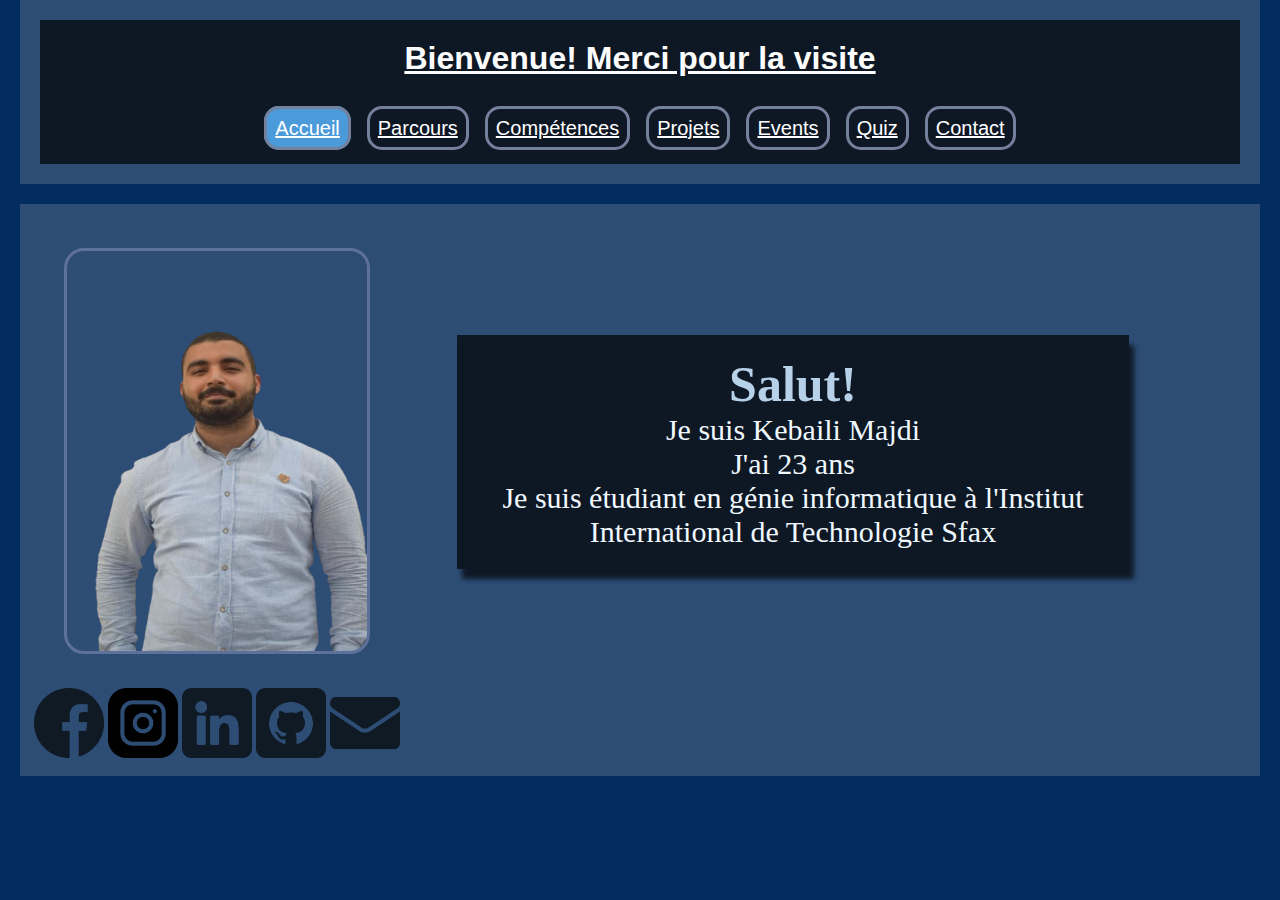
<file: kebaili_web/index.html>
<!DOCTYPE html>
<html lang="en">
<head>
    <meta charset="UTF-8">
    <meta http-equiv="X-UA-Compatible" content="IE=edge">
    <meta name="viewport" content="width=device-width, initial-scale=1.0">
    <title>Voici mon site web personnel</title>
    <link rel="stylesheet" type="text/css" href="css/accueil.css">
</head>
<body>
    <header>
        <h1>Bienvenue! Merci pour la visite</h1>
        <nav>
          <ul>
            <li><a id="in" href="index.html">Accueil</a></li>
            <li><a href="pages_html/parcour.html">Parcours</a></li>
            <li><a href="pages_html/competence.html">Compétences</a></li>
            <li><a href="pages_html/projets.html">Projets</a></li>
            <li><a href="pages_html/events.html">Events</a></li>
            <li><a href="pages_html/quiz.html">Quiz</a></li>
            <li><a href="pages_html/contact.html">Contact</a></li>
          </ul>
        </nav>
    </header>
    <main>
        <div class="accueil">
            <div id="img_acc">
              <img class="image_acc" src="images/majdi.png">
            </div>
            <div id="salut">  
              <h2>Salut!</h2>
              <p>Je suis Kebaili Majdi</p>
              <p>J'ai 23 ans </p>
              <p>Je suis étudiant en génie informatique à l'Institut International de Technologie Sfax</p>
            </div>  
        </div> 
        <div id="social-links">
            <a href="https://www.facebook.com/majdi.kebaili.7/" target="_blank"><img class="imgs" src="images/facebook.png" ></a>
            <a href="https://www.instagram.com/kebaili_majdi/" target="_blank"><img class="imgs" src="images/instagram_1400829.png" ></a>
            <a href="https://www.linkedin.com/in/majdi-kebaili-90994a260/" target="_blank"><img class="imgs" src="images/linkedin.png" ></a>
            <a href="https://github.com/24320495/mon-site-web-personnel/commit/957e5e1b31dafbc7832423b3b70dc641de787c00" target="_blank"><img class="imgs" src="images/github.png" ></a>
            <a href="mailto:kebaili.majdi@gmail.com" target="_blank"><img class="imgs" src="images/email.png" ></a>
          </div>  
    </main>
</body>
</html>
</file>
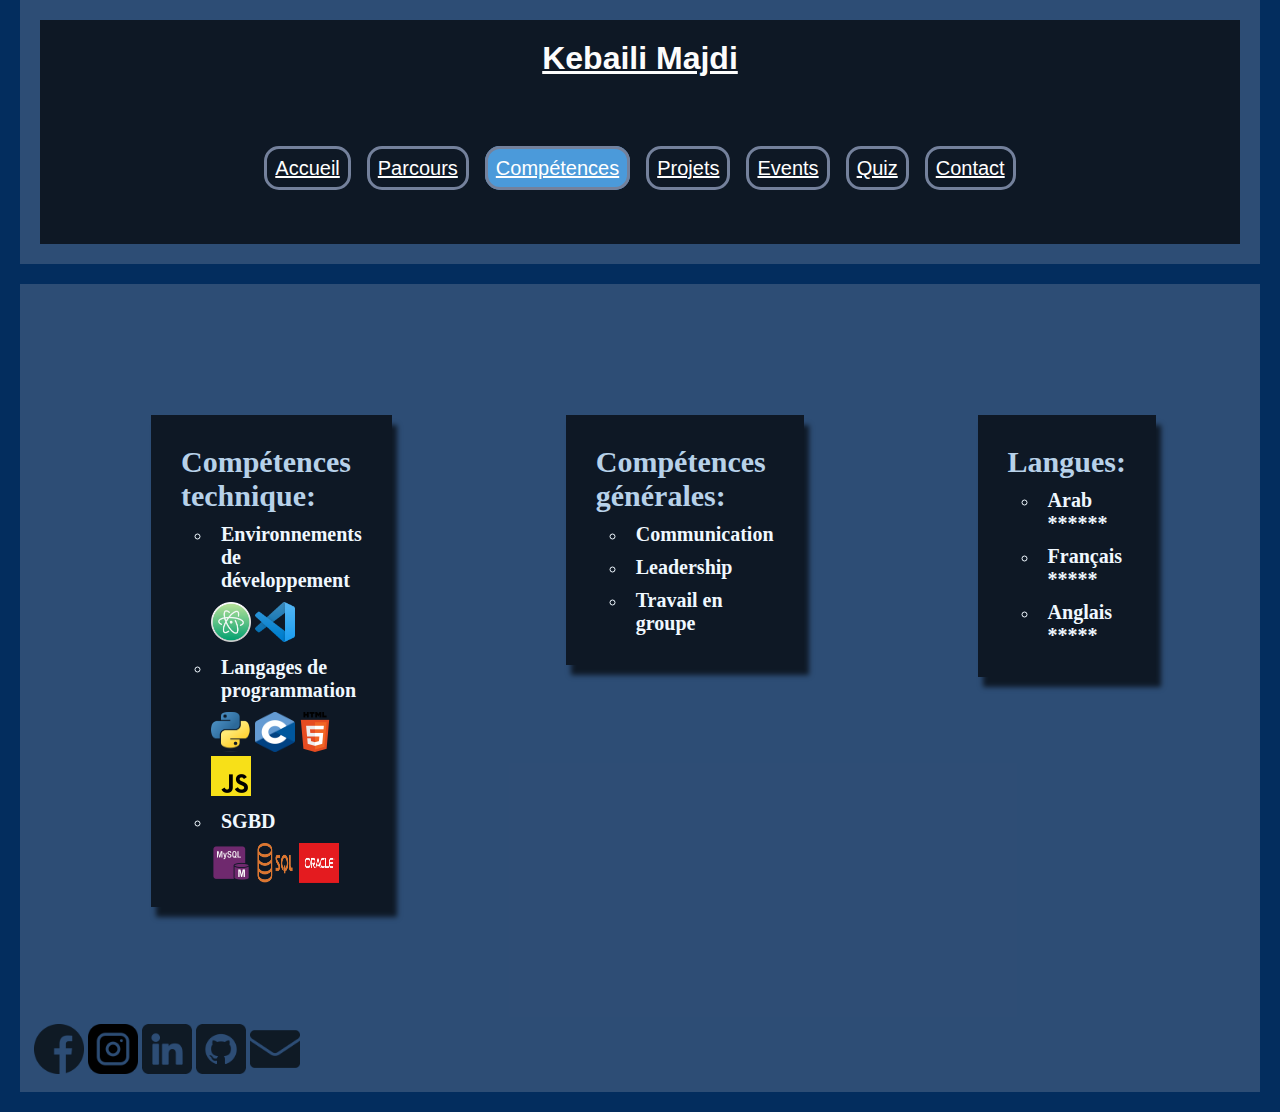
<file: kebaili_web/pages_html/competence.html>
<!DOCTYPE html>
<html lang="en">
<head>
    <meta charset="UTF-8">
    <meta http-equiv="X-UA-Compatible" content="IE=edge">
    <meta name="viewport" content="width=device-width, initial-scale=1.0">
    <title>Compétences</title>
    <link rel="stylesheet" type="text/css" href="../css/competence.css">
</head>
<body>
    <header>
        <h1>Kebaili Majdi</h1>
        <nav>
          <ul>
            <ul>
              <ul>
                <li><a href="../index.html">Accueil</a></li>
                <li><a href="parcour.html">Parcours</a></li>
                <li><a id="in" href="competence.html">Compétences</a></li>
                <li><a href="projets.html">Projets</a></li>
                <li><a href="events.html">Events</a></li>
                <li><a href="quiz.html">Quiz</a></li>
                <li><a href="contact.html">Contact</a></li>
              </ul>
        </nav>
      </header>
      <main>
        <div class="content">
          <div id="comp_tech">
            <h2>Compétences technique:</h2>
            
            <ul>
               <li> <h3>Environnements de développement</h3>
              <img class="img_parc" src="../images/atom-4-logo-png-transparent.png" >
                <img class="img_parc" src="../images/Visual_Studio_Code_1.35_icon.svg.png" ></li>
            </ul>
            
            <ul>
              <li ><h3>Langages de programmation</h3>
                <img class="img_parc" src="../images/Python-logo-notext.svg.png" >
                <img class="img_parc" src="../images/C_Logo.png" ><img class="img_parc" src="../images/HTML5_logo_and_wordmark.svg.png" >
                <img class="img_parc" src="../images/Unofficial_JavaScript_logo_2.svg.png" ></li>
            </ul>
           
            <ul>
              <li> <h3>SGBD</h3>
                <img class="img_parc" src="../images/AWS_Simple_Icons_Database_Amazon_RDS_MySQL_DB_Instance.svg.png" >
                <img class="img_parc" src="../images/Sql_data_base_with_logo.png" >
                <img class="img_parc" src="../images/640px-Oracle_Logo.svg.png" ></li>
            </ul>
          </div>
          <div id="comp_gen">
            <h2>Compétences générales:</h2>
            <ul>
              <li><h3>Communication</h3></li>
              <li><h3>Leadership</h3></li>
              <li><h3>Travail en groupe</h3></li>
            </ul>
          </div>
          <div id="lng">
            <h2>Langues:</h2>
            <ul>
              <li><h3>Arab ******</h3></li>
              <li><h3>Français *****</h3></li>
              <li><h3>Anglais *****</h3></li>
            </ul>
          </div>
        </div>  
        <div id="social-links">
          <a href="https://www.facebook.com/majdi.kebaili.7/" target="_blank"><img class="imgs" src="../images/facebook.png" ></a>
          <a href="https://www.instagram.com/kebaili_majdi/" target="_blank"><img class="imgs" src="../images/instagram_1400829.png" ></a>
          <a href="https://www.linkedin.com/in/majdi-kebaili-90994a260/" target="_blank"><img class="imgs" src="../images/linkedin.png" ></a>
          <a href="https://github.com/24320495/kebailii.git" target="_blank"><img class="imgs" src="../images/github.png" ></a>
          <a href="mailto:kebaili.majdi@gmail.com" target="_blank"><img class="imgs" src="../images/email.png" ></a>
        </div>  
      </main>
    
</body>
</html>
</file>
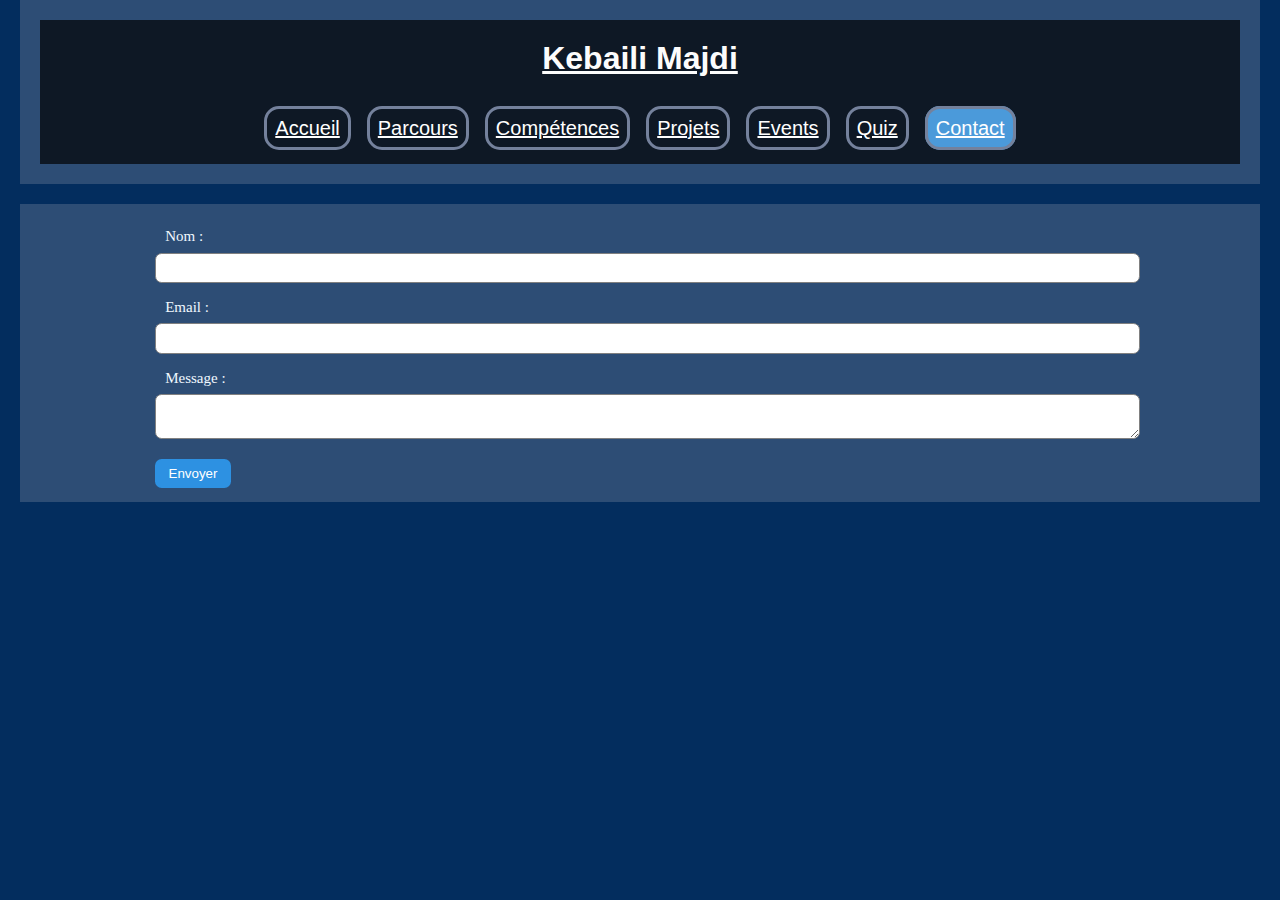
<file: kebaili_web/pages_html/contact.html>
<!DOCTYPE html>
<html lang="en">
<head>
  <meta charset="UTF-8">
  <meta http-equiv="X-UA-Compatible" content="IE=edge">
  <meta name="viewport" content="width=device-width, initial-scale=1.0">
  <title>Contact</title>
  <link rel="stylesheet" type="text/css" href="../css/contact.css">
</head>
<body>
  <header>
    <h1>Kebaili Majdi</h1>
    <nav>
      <ul>
        <li><a href="../index.html">Accueil</a></li>
        <li><a href="parcour.html">Parcours</a></li>
        <li><a href="competence.html">Compétences</a></li>
        <li><a href="projets.html">Projets</a></li>
        <li><a href="events.html">Events</a></li>
        <li><a href="quiz.html">Quiz</a></li>
        <li><a id="in" href="contact.html">Contact</a></li>
      </ul>
    </nav>
  </header>
  <main>
    <section id="contact">
      <form id="contact-form" method="POST" action="submit-form.php">
        <div class="form-group">
          <label for="name">Nom :</label>
          <input type="text" id="name" name="name" required>
        </div>
        <div class="form-group">
          <label for="email">Email :</label>
          <input type="email" id="email" name="email" required>
        </div>
        <div class="form-group">
          <label for="message">Message :</label>
          <textarea id="message" name="message" required></textarea>
        </div>
        <input type="submit" value="Envoyer" >
      </form>
    </section>
  </main>
</body>
</html>
</file>
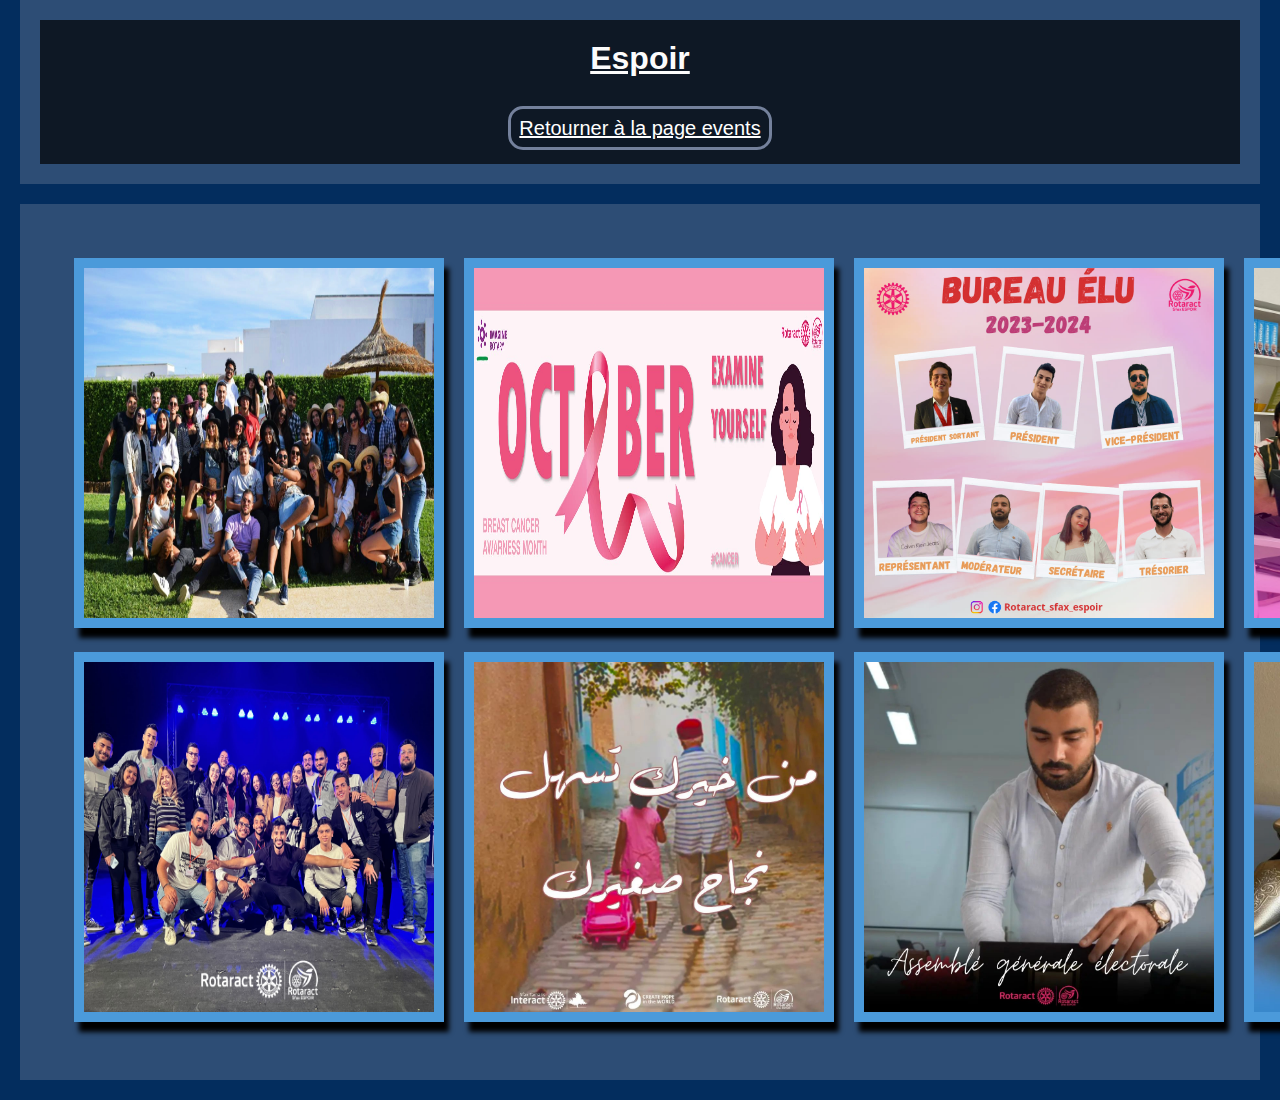
<file: kebaili_web/pages_html/Espoir.html>
<!DOCTYPE html>
<html>
<head>
  <meta charset="UTF-8">
  <meta http-equiv="X-UA-Compatible" content="IE=edge">
  <meta name="viewport" content="width=device-width, initial-scale=1.0">
  <title>BILder's</title>
  <link rel="stylesheet" type="text/css" href="../css/bil.css">
</head>
<body>
    <header>
        <h1> Espoir </h1>
        <nav>
          <ul>
            <li><a href="events.html">Retourner à la page events</a></li>
          </ul>
        </nav>
      </header>
      <main>
        <div class="content">
            <section>
                <img class="galerie" src="../images/ESPOIR_photo/e1.jpg"  height="350x"  width="350px">
                <img class="galerie" src="../images/ESPOIR_photo/e2.jpg"  height="350x"   width="350px">
            </section>
            <section>
                <img class="galerie" src="../images/ESPOIR_photo/e3.jpg"  height="350px"   width="350px">
                <img class="galerie" src="../images/ESPOIR_photo/e5.jpg" height="350px"   width="350px">
            </section>
            <section>
                <img class="galerie" src="../images/ESPOIR_photo/e6.jpg"  height="350px"   width="350px">
                <img class="galerie" src="../images/ESPOIR_photo/e7.jpg"  height="350px"   width="350px">
            </section>
            <section>
              <img class="galerie" src="../images/ESPOIR_photo/e8.jpg"  height="350px"   width="350px">
              <img class="galerie" src="../images/ESPOIR_photo/e9.jpg"  height="350px"   width="350px">
          </section>
        </div>
      </main>
    </body>
    </html>
</file>
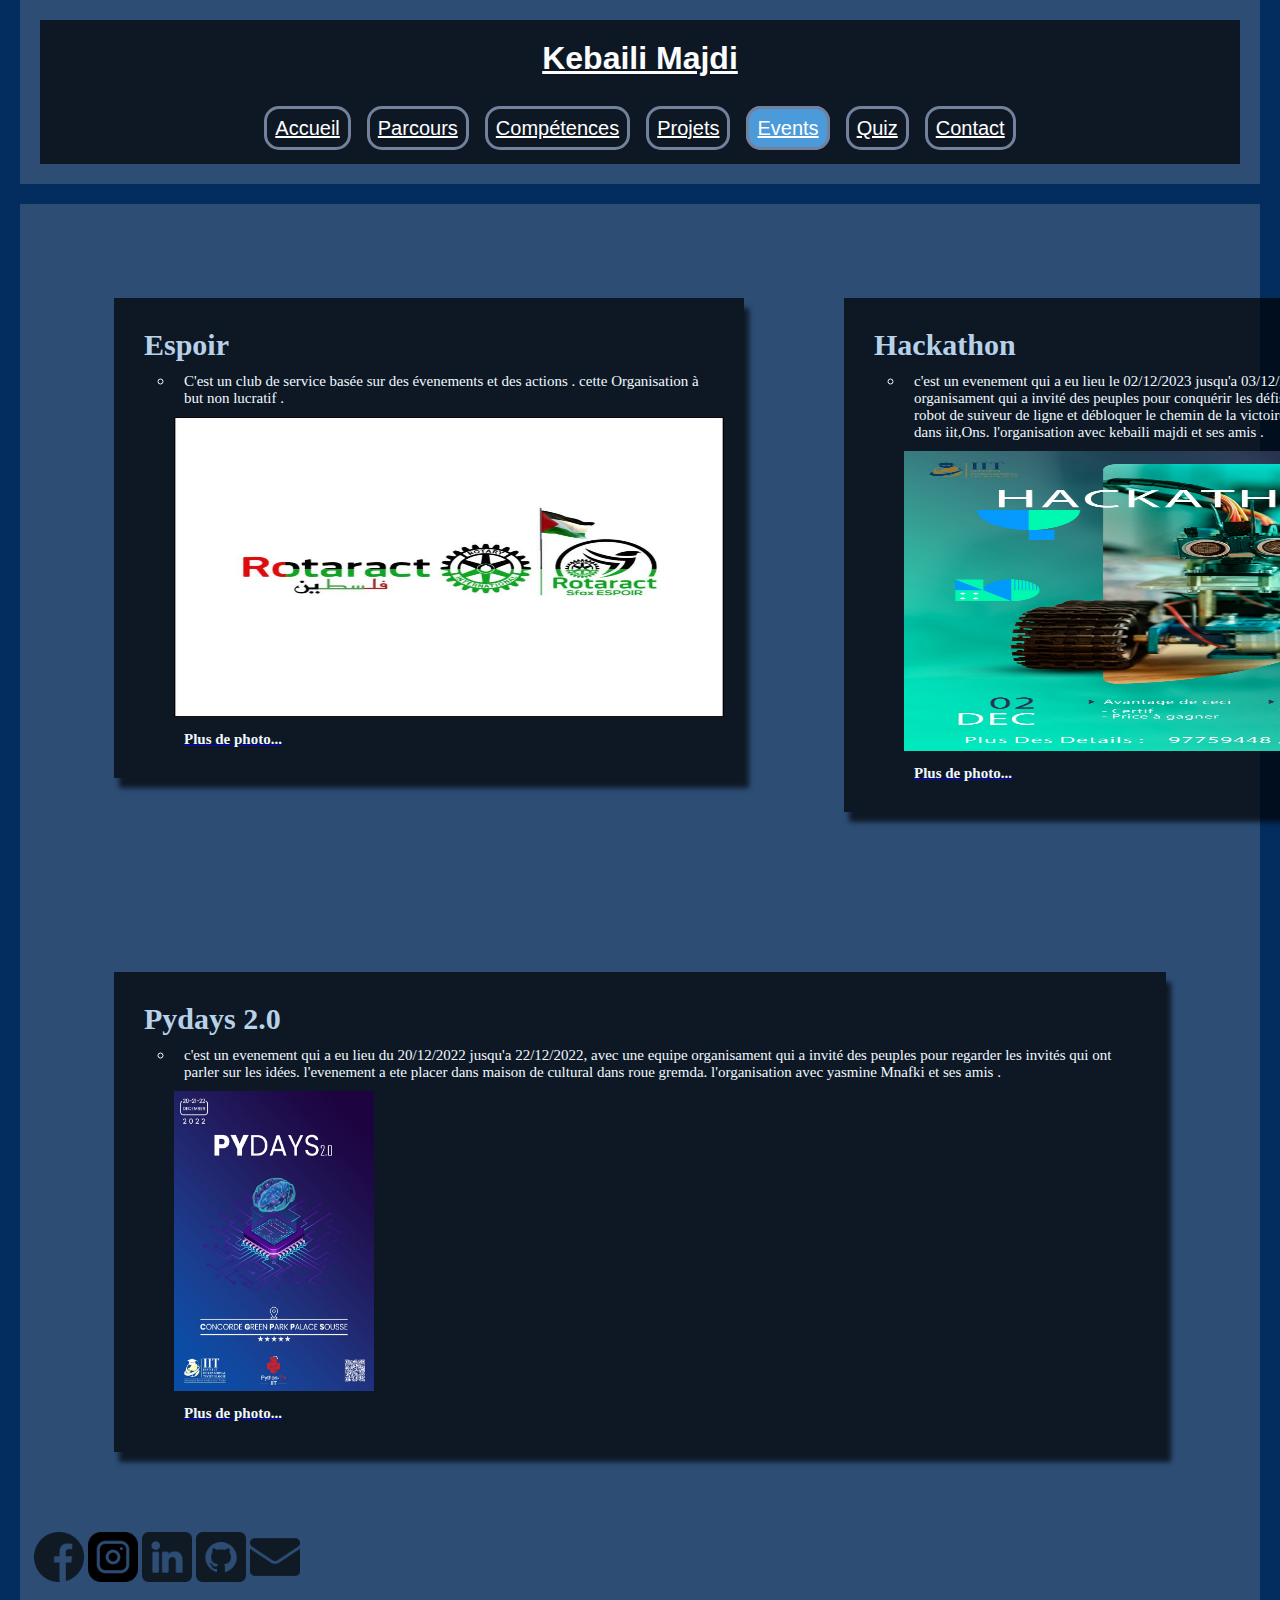
<file: kebaili_web/pages_html/events.html>
<!DOCTYPE html>
<html lang="en">
<head>
    <meta charset="UTF-8">
    <meta http-equiv="X-UA-Compatible" content="IE=edge">
    <meta name="viewport" content="width=device-width, initial-scale=1.0">
    <title>Events</title>
    <link rel="stylesheet" type="text/css" href="../css/events.css">
</head>
<body>
    <header>
        <h1>Kebaili Majdi</h1>
        <nav>
          <ul>
            <li><a href="../index.html">Accueil</a></li>
            <li><a href="parcour.html">Parcours</a></li>
            <li><a href="competence.html">Compétences</a></li>
            <li><a href="projets.html">Projets</a></li>
            <li><a id="in" href="events.html">Events</a></li>
            <li><a href="quiz.html">Quiz</a></li>
            <li><a href="contact.html">Contact</a></li>
          </ul>
        </nav>
      </header>
      <main>
        <div class="content">
          <div class="events">
            <h3> Espoir </h3>
            <ul>
              <li>
                <p>C'est un club de service basée sur des évenements et des actions . cette Organisation à but non lucratif .</p>
                <img class="img_bil" src="../images/ESPOIR_photo/e4.jpg" >
                <a href="Espoir.html"><h4>Plus de photo...</h4></a>
              </li>
            </ul>
          </div>  
          <div class="events">
            <h3>Hackathon</h3>
            <ul>
              <li>
                <p>c'est un evenement qui a eu lieu le 02/12/2023 jusqu'a 03/12/2023, avec une equipe organisament qui a invité des peuples pour conquérir les défis Arduino, construire un robot de suiveur de ligne et débloquer le chemin de la victoire. l'evenement a ete placer dans iit,Ons. l'organisation avec kebaili majdi et ses amis .   </p>
                <img class="img_bil" src="../images/Hackathon/h4.jpg" >
                <a href="Hackathon.html"><h4>Plus de photo...</h4></a>
              </li>
            </ul>
          </div>
        </div>
        <div class="content">
          <div class="events">
            <h3>Pydays 2.0</h3>
            <ul>
              <li>
                <p>c'est un evenement qui a eu lieu du 20/12/2022 jusqu'a 22/12/2022, avec une equipe organisament qui a invité des peuples pour regarder les invités qui ont parler sur les idées. l'evenement a ete placer dans maison de cultural dans roue gremda. l'organisation avec yasmine Mnafki et ses amis .   </p>
                <img id="img_pydays" src="../images/pydays.jpg" ><br>
                <a href="python.html"><h4>Plus de photo...</h4></a>
              </li>
            </ul>
          </div>
        </div>
        <div id="social-links">
          <a href="https://www.facebook.com/majdi.kebaili.7/" target="_blank"><img class="imgs" src="../images/facebook.png" ></a>
          <a href="https://www.instagram.com/kebaili_majdi/" target="_blank"><img class="imgs" src="../images/instagram_1400829.png" ></a>
          <a href="https://www.linkedin.com/in/majdi-kebaili-90994a260/" target="_blank"><img class="imgs" src="../images/linkedin.png" ></a>
          <a href="https://github.com/24320495/kebailii.git" target="_blank"><img class="imgs" src="../images/github.png" ></a>
          <a href="mailto:kebaili.majdi@gmail.com" target="_blank"><img class="imgs" src="../images/email.png" ></a>
        </div>  
      </main>

    
</body>
</html>
</file>
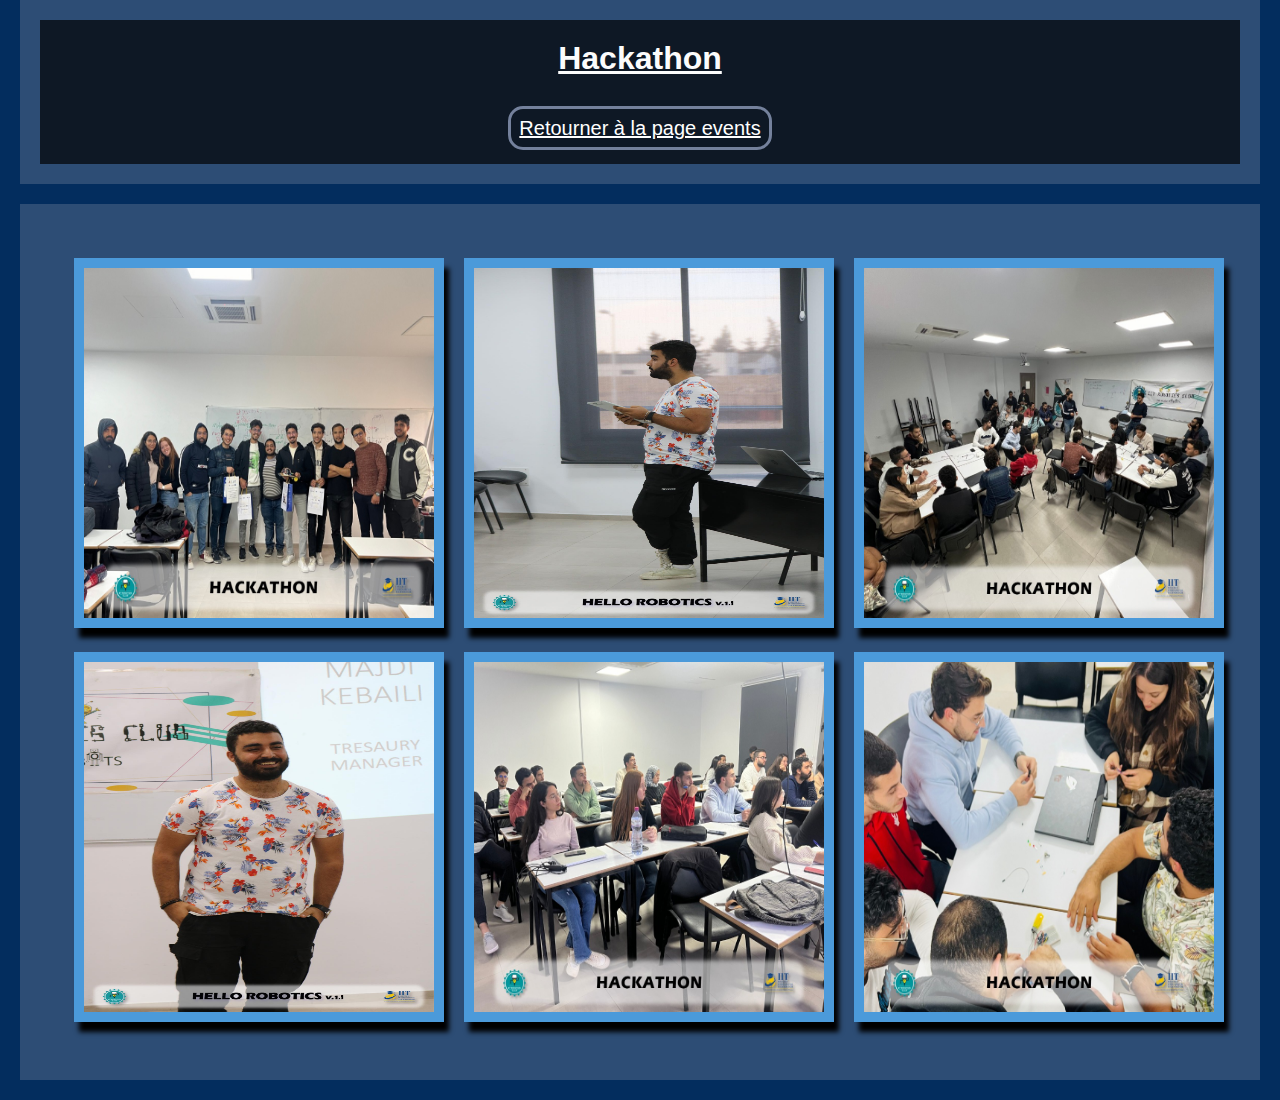
<file: kebaili_web/pages_html/hackathon.html>
<!DOCTYPE html>
<html lang="en">
<head>
  <meta charset="UTF-8">
  <meta http-equiv="X-UA-Compatible" content="IE=edge">
  <meta name="viewport" content="width=device-width, initial-scale=1.0">
  <title>Events</title>
  <link rel="stylesheet" type="text/css" href="../css/bil.css">
</head>
<body>
  <header>
    <h1>Hackathon</h1>
    <nav>
      <ul>
        <li><a href="events.html">Retourner à la page events</a></li>
      </ul>
    </nav>
  </header>
  <main>
      <div class="content">
          <section>
              <img class="galerie" src="../images/Hackathon/h1.jpg"  height="350x"  width="350px">
              <img class="galerie" src="../images/Hackathon/h2.jpg"  height="350x"   width="350px">
          </section>
          <section>
              <img class="galerie" src="../images/Hackathon/h3.jpg"  height="350px"   width="350px">
              <img class="galerie" src="../images/Hackathon/h5.jpg" height="350px"   width="350px">
          </section>
          <section>
              <img class="galerie" src="../images/Hackathon/h6.jpg"  height="350px"   width="350px">
              <img class="galerie" src="../images/Hackathon/h7.jpg"  height="350px"   width="350px">
          </section>
      </div>
  </main>
</body>
</html>
</file>
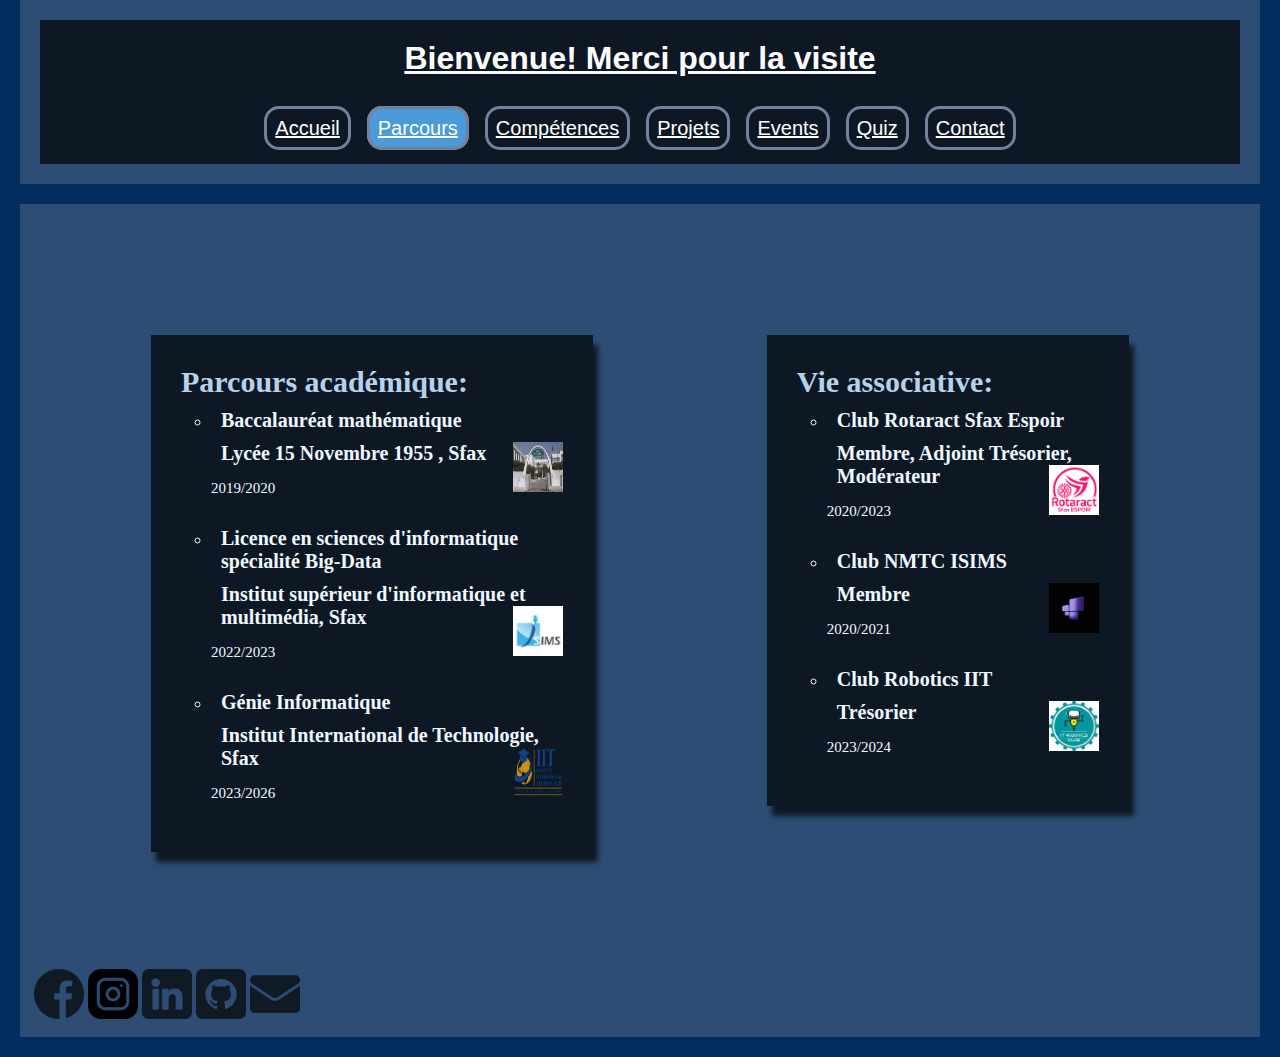
<file: kebaili_web/pages_html/parcour.html>
<!DOCTYPE html>
<html lang="en">
<head>
  <meta charset="UTF-8">
  <meta http-equiv="X-UA-Compatible" content="IE=edge">
  <meta name="viewport" content="width=device-width, initial-scale=1.0">
  <title>Parcours</title>
  <link rel="stylesheet" type="text/css" href="../css/parcour.css">
</head>
<body>
  <header>
    <h1>Bienvenue! Merci pour la visite</h1>
    <nav>
      <ul>
        <li><a href="../index.html">Accueil</a></li>
        <li><a id="in" href="parcour.html">Parcours</a></li>
        <li><a href="competence.html">Compétences</a></li>
        <li><a href="projets.html">Projets</a></li>
        <li><a href="events.html">Events</a></li>
        <li><a href="quiz.html">Quiz</a></li>
        <li><a href="contact.html">Contact</a></li>
      </ul>
    </nav>
  </header>
  <main>
    <div class="content">
      <div id="academique">
        <h2>Parcours académique:</h2>
        <ul>
          <li>
            <h3>Baccalauréat mathématique </h3>
            <h4>Lycée 15 Novembre 1955 , Sfax<img class="img_parc" src="../images/7ay.jfif.png"></h4>
            <p>2019/2020</p>

          </li>
          <li>
            <h3>Licence en sciences d'informatique spécialité Big-Data</h3>
            <h4>Institut supérieur d'informatique et multimédia, Sfax<img  class="img_parc" src="../images/isims.jfif.png" alt=""></h4>
            <p>2022/2023</p>
            
          </li>
          <li>
            <h3>Génie Informatique</h3>
            <h4>Institut International de Technologie, Sfax<img class="img_parc"  src="../images/logo IIT.png" ></h4>
            <p>2023/2026 </p>
           
          </li>
        </ul>  
      </div>
      <div id="associative">
        <h2>Vie associative:</h2>
        <ul>
          <li>
            <h3>Club Rotaract Sfax Espoir</h3>
            <h4>Membre, Adjoint Trésorier, Modérateur<img  class="img_parc" src="../images/espoir.png" alt=""></h4>
            <p>2020/2023</p>
            
          </li> 
          <li>
            <h3>Club NMTC ISIMS</h3>
            <h4>Membre<img  class="img_parc" src="../images/nmtc.jfif.png" alt=""></h4>
            <p>2020/2021</p>
            
          </li>
          <li>
            <h3>Club Robotics IIT</h3>
            <h4>Trésorier<img  class="img_parc" src="../images/robots.png" alt=""></h4>
            <p>2023/2024</p>
            
          </li>
        </ul>

      </div>
    </div> 
    <div id="social-links">
      <a href="https://www.facebook.com/majdi.kebaili.7/" target="_blank"><img class="imgs" src="../images/facebook.png" ></a>
      <a href="https://www.instagram.com/kebaili_majdi/" target="_blank"><img class="imgs" src="../images/instagram_1400829.png" ></a>
      <a href="https://www.linkedin.com/in/majdi-kebaili-90994a260/" target="_blank"><img class="imgs" src="../images/linkedin.png" ></a>
      <a href="https://github.com/24320495/kebailii.git" target="_blank"><img class="imgs" src="../images/github.png" ></a>
      <a href="mailto:kebaili.majdi@gmail.com" target="_blank"><img class="imgs" src="../images/email.png" ></a>
    </div>  
  </main>
</body>
</html>
</file>
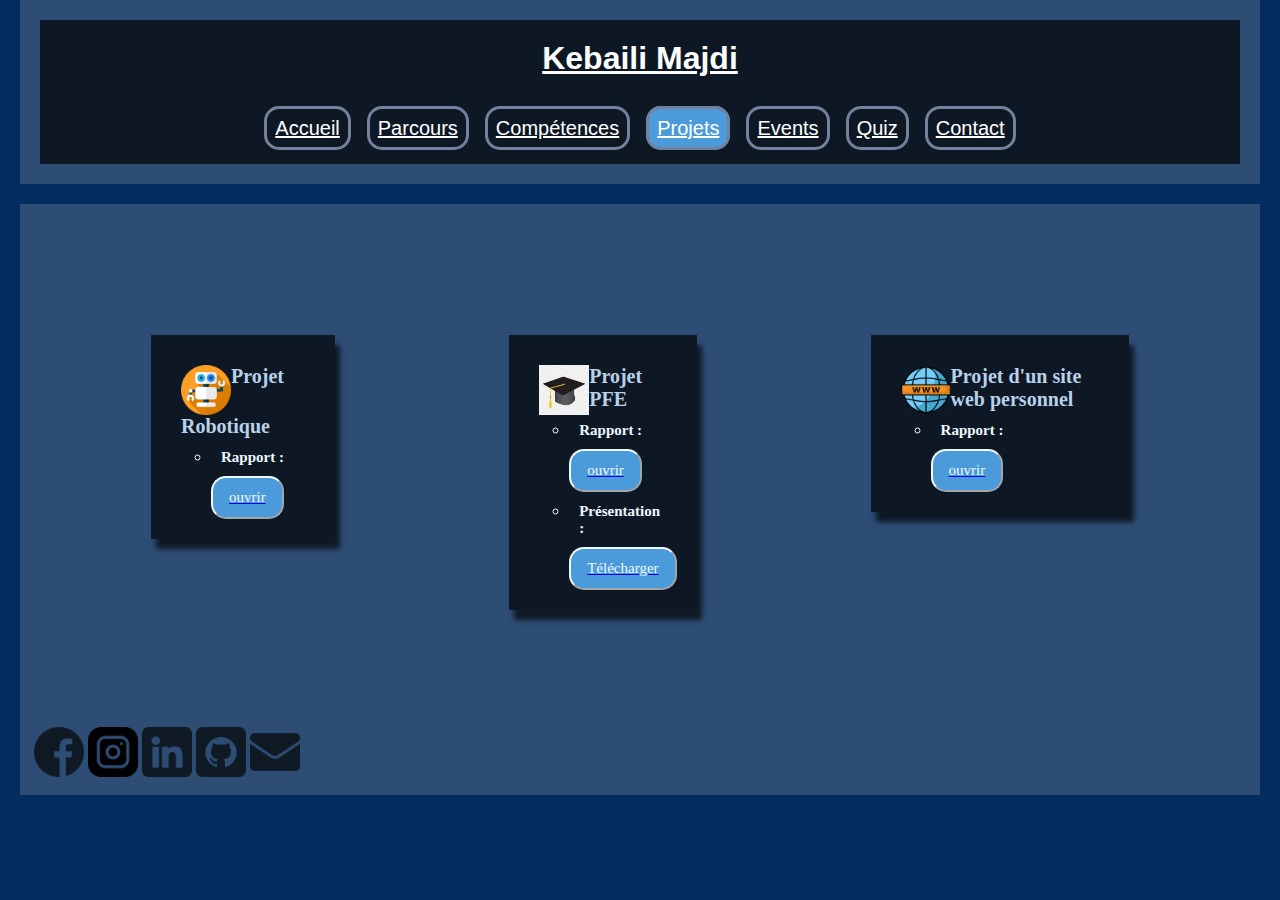
<file: kebaili_web/pages_html/projets.html>
<!DOCTYPE html>
<html lang="en">
<head>
    <meta charset="UTF-8">
    <meta http-equiv="X-UA-Compatible" content="IE=edge">
    <meta name="viewport" content="width=device-width, initial-scale=1.0">
    <title>Projet</title>
    <link rel="stylesheet" type="text/css" href="../css/projets.css">
</head>
<body>
    <header>
        <h1>Kebaili Majdi</h1>
        <nav>
          <ul>
            <li><a href="../index.html">Accueil</a></li>
            <li><a href="parcour.html">Parcours</a></li>
            <li><a href="competence.html">Compétences</a></li>
            <li><a id="in" href="projets.html">Projets</a></li>
            <li><a href="events.html">Events</a></li>
            <li><a href="quiz.html">Quiz</a></li>
            <li><a href="contact.html">Contact</a></li>
          </ul>
        </nav>
      </header>
      <main>
        <div class="content">
          <div id="IOT">
            <h2> <img class="img_parc" src="../images/robot-icon.png" > Projet Robotique</h2>
            <ul>
              <li><h3>Rapport : </h3><button id="bouton"><a href="../files/TMS.pdf" target="_blank" ><p>ouvrir</p></a></button></li>
            </ul>
          </div>
          <div id="IOT">
            <h2> <img class="img_parc" src="../images/pfe.jfif.png" > Projet PFE</h2>
            <ul>
              <li><h3>Rapport : </h3><button id="bouton"><a href="../files/PFE_V0_kebaili-majdi.pdf" target="_blank" ><p>ouvrir</p></a></button></li>
            </ul>
            <ul>
              <li><h3>Présentation : </h3><button id="bouton"><a href="../files/Présentation-V0.pptx" target="_blank" ><p>Télécharger</p></a></button></li>
            </ul>
          </div>
        
          <div id="web">
            <h2> <img class="img_parc" src="../images/web-1683023-1441052.png" > Projet d'un site web personnel</h2>
            <ul>
              <li><h3>Rapport : </h3><button id="bouton"><a href="https://haythem2575.github.io/site-Personnel-/" target="_blank" ><p>ouvrir</p></a></button></li>
            </ul>
          </div>
          </div>  
          <div id="social-links">
            <a href="https://www.facebook.com/majdi.kebaili.7/" target="_blank"><img class="imgs" src="../images/facebook.png" ></a>
            <a href="https://www.instagram.com/kebaili_majdi/" target="_blank"><img class="imgs" src="../images/instagram_1400829.png" ></a>
            <a href="https://www.linkedin.com/in/majdi-kebaili-90994a260/" target="_blank"><img class="imgs" src="../images/linkedin.png" ></a>
            <a href="https://github.com/24320495/kebailii.git" target="_blank"><img class="imgs" src="../images/github.png" ></a>
            <a href="mailto:kebaili.majdi@gmail.com" target="_blank"><img class="imgs" src="../images/email.png" ></a>
          </div> 
      </main>
    
</body>
</html>
</file>
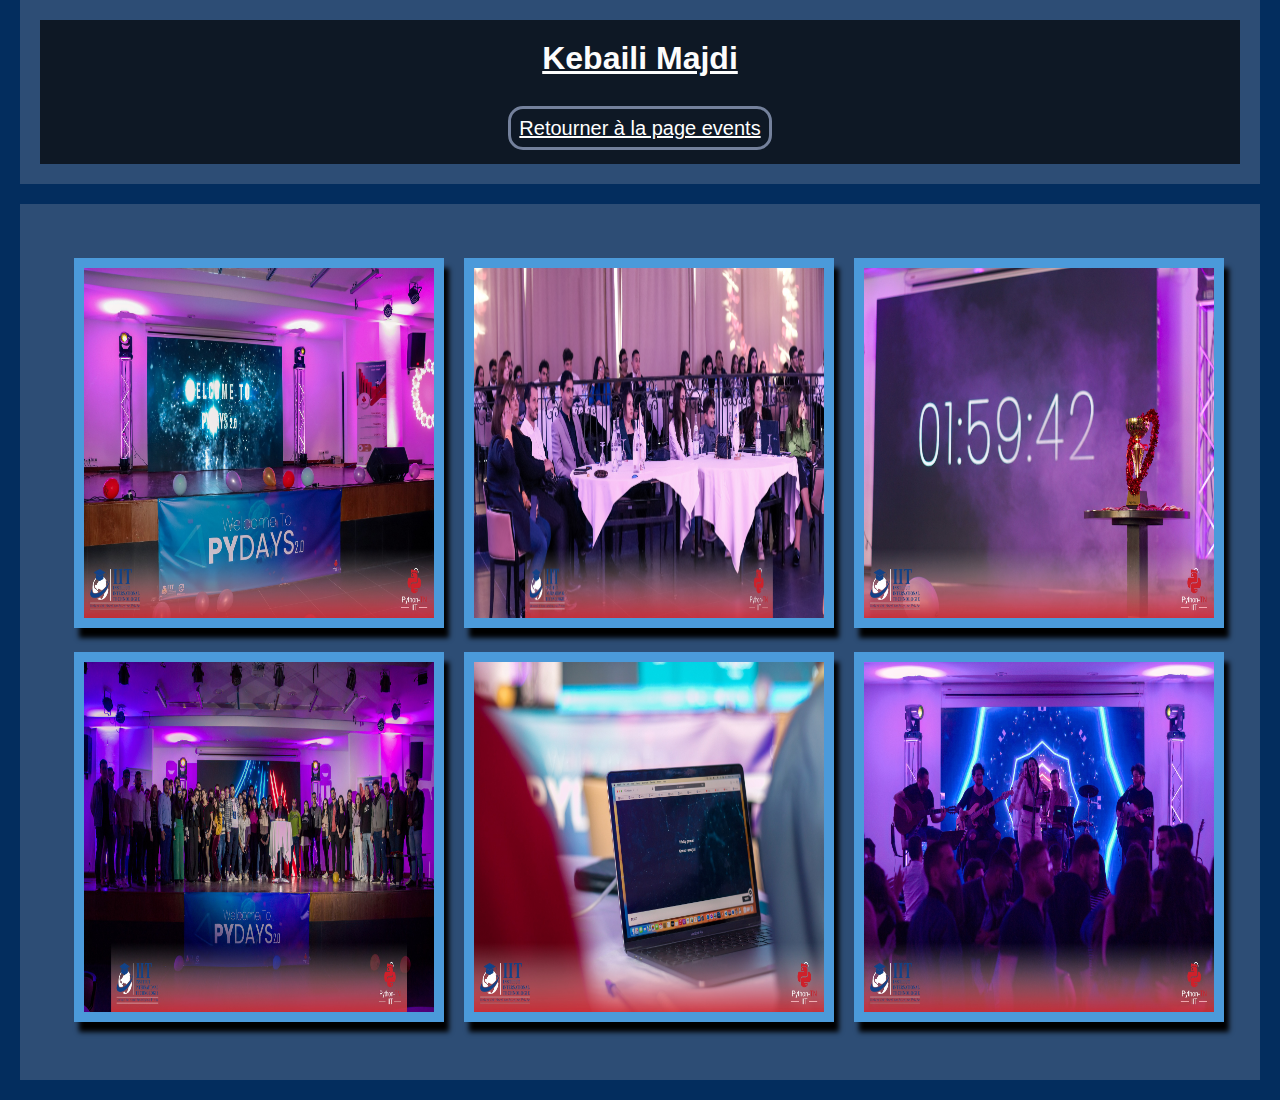
<file: kebaili_web/pages_html/python.html>
<!DOCTYPE html>
<html lang="en">
<head>
  <meta charset="UTF-8">
  <meta http-equiv="X-UA-Compatible" content="IE=edge">
  <meta name="viewport" content="width=device-width, initial-scale=1.0">
  <title>Pydays 2.0</title>
<link rel="stylesheet" type="text/css" href="../css/bil.css">
</head>
<body>
  <header>
      <h1>Kebaili Majdi</h1>
      <nav>
        <ul>
          <li><a href="events.html">Retourner à la page events</a></li>
        </ul>
      </nav>
    </header>
    <main>
        <div class="content">
            <section>
                <img class="galerie" src="../images/python/p1.jpg"  height="350x"  width="350px">
                <img class="galerie" src="../images/python/p2.jpg"  height="350x"   width="350px">
            </section>
            <section>
                <img class="galerie" src="../images/python/p3.jpg"  height="350px"   width="350px">
                <img class="galerie" src="../images/python/p4.jpg" height="350px"   width="350px">
            </section>
            <section>
                <img class="galerie" src="../images/python/p5.jpg"  height="350px"   width="350px">
                <img class="galerie" src="../images/python/p6.jpg"  height="350px"   width="350px">
            </section>
        </div>
    </main>
</body>
</html>
</file>
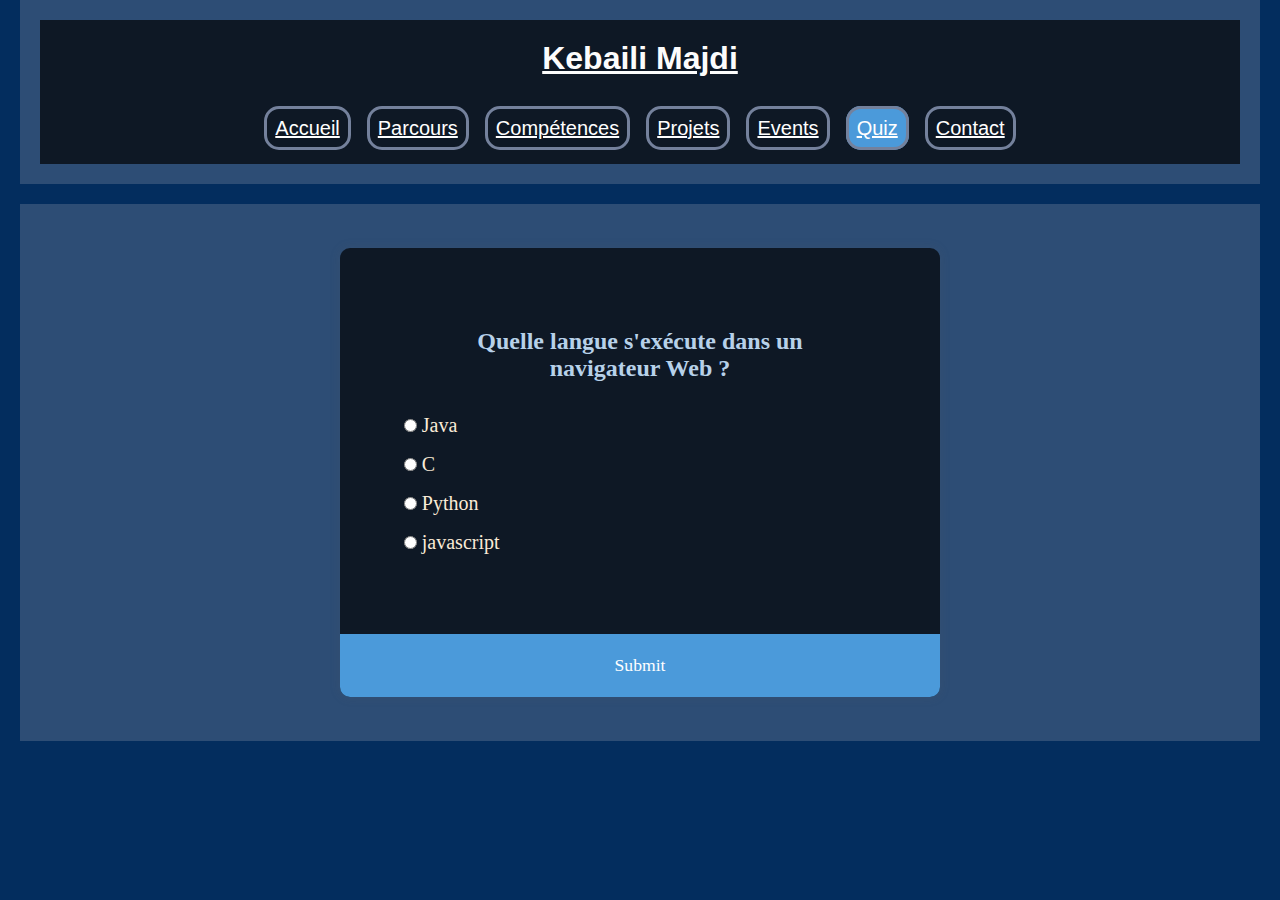
<file: kebaili_web/pages_html/quiz.html>
<!DOCTYPE html>
<html lang="en">
<head>
  <meta charset="UTF-8">
  <meta http-equiv="X-UA-Compatible" content="IE=edge">
  <meta name="viewport" content="width=device-width, initial-scale=1.0">
  <title>Quiz</title>
  <link rel="stylesheet" type="text/css" href="../css/quiz.css">
</head>
<body>
  <header>
    <h1>Kebaili Majdi</h1>
    <nav>
      <ul>
        <li><a href="../index.html">Accueil</a></li>
        <li><a href="parcour.html">Parcours</a></li>
        <li><a href="competence.html">Compétences</a></li>
        <li><a href="projets.html">Projets</a></li>
        <li><a href="events.html">Events</a></li>
        <li><a id="in" href="quiz.html">Quiz</a></li>
        <li><a href="contact.html">Contact</a></li>
      </ul>
    </nav>
  </header>
  <main>
    <div class="content">
      <div class="quiz-container" id="quiz">
        <div class="quiz-header">
          <h2 id="question">Question Text</h2>
          <ul>
            <li>
              <input type="radio" name="answer" id="a" class="answer">
              <label for="a" id="a_text">Answer</label>
            </li>
            <li>
              <input type="radio" name="answer" id="b" class="answer">
              <label for="b" id="b_text">Answer</label>
            </li>
            <li>
              <input type="radio" name="answer" id="c" class="answer">
              <label for="c" id="c_text">Answer</label>
            </li>
            <li>
              <input type="radio" name="answer" id="d" class="answer">
              <label for="d" id="d_text">Answer</label>
            </li>
          </ul>
        </div>
        <button id="submit">Submit</button>
      </div>
    </div>  
    <script src="../js/quiz.js"></script>
  </main>
</body>
</html>
</file>
<file: kebaili_web/css/accueil.css>
* {
    margin: 0px;
  }
  body {
    background: rgb(3, 45, 94) center fixed;
  }
  header{
    background-color:rgba(116, 129, 156, 0.377);
    margin: 20px;
    padding: 20px;
    margin-top: 0px;
  }
  header h1{
    color: rgb(252, 252, 252);
    font-family: 'Gill Sans', 'Gill Sans MT', Calibri, 'Trebuchet MS', sans-serif;
    text-decoration: underline;
    text-align: center;
    padding: 20px;
    background-color: rgba(0, 0, 0, 0.678);


  }
    /*  main    decoration   */
    main{
        background-color:rgba(116, 129, 156, 0.377);
        margin: 20px;
        padding: 14px;
        height: fit-content;
      }
  /* nav decoration*/
  nav {
    background-color: rgba(0, 0, 0, 0.678);
    overflow: hidden;
    text-align: center;
    
  }
  
  nav ul {
    list-style-type: none;
    margin: 20px;
    padding: 0;
    display: inline-block;
    text-align: center;
  }
  
  nav li {
    float: left ;
  }
  
  nav a {
    color: rgb(255, 255, 255);
    text-decoration: underline;
    font-family: Arial, Helvetica, sans-serif;
    font-size: 20px;
    width: 100px;
    text-align: left;
    display:inline;
    padding: 8px;
    margin: 8px;
    border-radius: 15px;
    border-style: solid;
    border-color: rgb(116, 129, 156);
  }
  
  nav a:hover {
    background-color: rgb(75, 154, 218);
  }
  
  #in{
    background-color: rgb(75, 154, 218);
  }

  .image_acc{
    height: 400px;
    width: 300px;
    align-self: start;
    border-radius: 20px;
    border-color: rgb(94, 113, 155);
    border-style: solid;
  }
  .accueil{
    display: inline-flex;
    justify-content: space-between;
    padding: 30px;
    align-self: center;
  }
  .imgs{
    height: 70px;
    width: 70px;
  }
  #salut{
    padding: 20px;
    margin: 87px;
    background-color:  rgba(0, 0, 0, 0.678);
    height: fit-content;
    box-shadow: 5px 10px 5px rgba(0, 0, 0, 0.678);
    text-align: center;
  }
  h2{
    color: rgb(183, 209, 233);
    font-family: Georgia, 'Times New Roman', Times, serif;
    font-size: 50px;
  }
  p{
    color: aliceblue;
    font-family: Georgia, 'Times New Roman', Times, serif;
    font-size: 30px;
  }
</file>
<file: kebaili_web/css/competence.css>
* {
    margin: 0px;
  }
  body {
    background: rgb(3, 45, 94) center fixed;
  }
  header{
    background-color:rgba(116, 129, 156, 0.377);
    margin: 20px;
    padding: 20px;
    margin-top: 0px;
  }
  header h1{
    color: rgb(252, 252, 252);
    font-family: 'Gill Sans', 'Gill Sans MT', Calibri, 'Trebuchet MS', sans-serif;
    text-decoration: underline;
    text-align: center;
    padding: 20px;
    background-color: rgba(0, 0, 0, 0.678);


  }
.imgs{
  height: 50px;
  width: 50px;
}
.social-links{
    align-content: bottom ;
  }
    /*  main    decoration   */
    main{
        background-color:rgba(116, 129, 156, 0.377);
        margin: 20px;
        padding: 14px;
        height: fit-content;
      }
  /* nav decoration*/
  nav {
    background-color: rgba(0, 0, 0, 0.678);
    overflow: hidden;
    text-align: center;
    
  }
  
  nav ul {
    list-style-type: none;
    margin: 20px;
    padding: 0;
    display: inline-block;
    text-align: center;
  }
  
  nav li {
    float: left ;
  }
  
  nav a {
    color: rgb(255, 255, 255);
    text-decoration: underline;
    font-family: Arial, Helvetica, sans-serif;
    font-size: 20px;
    width: 100px;
    text-align: left;
    display:inline;
    padding: 8px;
    margin: 8px;
    border-radius: 15px;
    border-style: solid;
    border-color: rgb(116, 129, 156);
  }
  
  nav a:hover {
    background-color: rgb(75, 154, 218);
  }
  
  #in{
    background-color: rgb(75, 154, 218);
  }
  .img_parc{
    height: 40px;
    width: 40px;
  
  }
  .content{
    display: inline-flex;
    justify-content: space-between;
    padding: 30px;
    align-self: center;
  }
  #lng , #comp_gen , #comp_tech{
    padding: 20px;
    margin: 87px;
    background-color:  rgba(0, 0, 0, 0.678);
    height: fit-content;
    box-shadow: 5px 10px 5px rgba(0, 0, 0, 0.678);
  }
  h2{
    color: rgb(183, 209, 233);
    font-family: Georgia, 'Times New Roman', Times, serif;
    font-size: 30px;
    margin: 10px;
  }
  h3{
    color: aliceblue;
    font-family: Georgia, 'Times New Roman', Times, serif;
    font-size: 20px;
    margin: 10px;
  }
  #lng ul li , #comp_gen ul li , #comp_tech ul li{
    list-style-type: circle ;
    color: aliceblue;
  }
</file>
<file: kebaili_web/css/contact.css>
* {
    margin: 0px;
  }
  body {
    background: rgb(3, 45, 94) center fixed;
  }
  header{
    background-color:rgba(116, 129, 156, 0.377);
    margin: 20px;
    padding: 20px;
    margin-top: 0px;
  }
  header h1{
    color: rgb(252, 252, 252);
    font-family: 'Gill Sans', 'Gill Sans MT', Calibri, 'Trebuchet MS', sans-serif;
    text-decoration: underline;
    text-align: center;
    padding: 20px;
    background-color: rgba(0, 0, 0, 0.678);


  }
    /*  main    decoration   */
    main{
        background-color:rgba(116, 129, 156, 0.377);
        margin: 20px;
        padding: 14px;
        height: fit-content;
      }
  /* nav decoration*/
  nav {
    background-color: rgba(0, 0, 0, 0.678);
    overflow: hidden;
    text-align: center;
    
  }
  
  nav ul {
    list-style-type: none;
    margin: 20px;
    padding: 0;
    display: inline-block;
    text-align: center;
  }
  
  nav li {
    float: left ;
  }
  
  nav a {
    color: rgb(255, 255, 255);
    text-decoration: underline;
    font-family: Arial, Helvetica, sans-serif;
    font-size: 20px;
    width: 100px;
    text-align: left;
    display:inline;
    padding: 8px;
    margin: 8px;
    border-radius: 15px;
    border-style: solid;
    border-color: rgb(116, 129, 156);
  }
  
  nav a:hover {
    background-color: rgb(75, 154, 218);
  }
  
  #in{
    background-color: rgb(75, 154, 218);
  }
  #contact-form {
    width: 80%;
    margin: 0 auto;
  }
  
  #contact-form .form-group {
    margin-bottom: 1em;
  }
  
  #contact-form label {
    display: block;
    margin-bottom: 0.5em;
  }
  
  #contact-form input[type="text"],
  #contact-form input[type="email"],
  #contact-form textarea {
    width: 100%;
    padding: 0.5em;
    border-radius: 0.5em;
    border: 1px solid gray;
  }
  
  #contact-form input[type="submit"], #bouton {
    background-color: rgb(45, 145, 226);
    color: white;
    padding: 0.5em 1em;
    border: none;
    border-radius: 0.5em;
    cursor: pointer;
  }
  
  #contact-form input[type="submit"]:hover, #bouton {
    background-color: rgb(75, 154, 218);
  }
  label{
    color: aliceblue;
    font-family: Georgia, 'Times New Roman', Times, serif;
    font-size: 15px;
    margin: 10px;
  }
</file>
<file: kebaili_web/css/bil.css>
* {
    margin: 0px;
  }
  body {
    background: rgb(3, 45, 94) center fixed;
  }
  header{
    background-color:rgba(116, 129, 156, 0.377);
    margin: 20px;
    padding: 20px;
    margin-top: 0px;
  }
  header h1{
    color: rgb(252, 252, 252);
    font-family: 'Gill Sans', 'Gill Sans MT', Calibri, 'Trebuchet MS', sans-serif;
    text-decoration: underline;
    text-align: center;
    padding: 20px;
    background-color: rgba(0, 0, 0, 0.678);


  }
    /*  main    decoration   */
    main{
        background-color:rgba(116, 129, 156, 0.377);
        margin: 20px;
        padding: 14px;
        height: fit-content;
      }
  /* nav decoration*/
  nav {
    background-color: rgba(0, 0, 0, 0.678);
    overflow: hidden;
    text-align: center;
    
  }
  
  nav ul {
    list-style-type: none;
    margin: 20px;
    padding: 0;
    display: inline-block;
    text-align: center;
  }
  
  nav li {
    float: left ;
  }
  
  nav a {
    color: rgb(255, 255, 255);
    text-decoration: underline;
    font-family: Arial, Helvetica, sans-serif;
    font-size: 20px;
    width: 100px;
    text-align: left;
    display:inline;
    padding: 8px;
    margin: 8px;
    border-radius: 15px;
    border-style: solid;
    border-color: rgb(116, 129, 156);
  }
  
  nav a:hover {
    background-color: rgb(75, 154, 218);
  }
  
  #in{
    background-color: rgb(75, 154, 218);
  }
  .content{
    display: inline-flex;
    justify-content: space-between;
    padding: 30px;
    align-self: center;
  }
  .galerie{
    margin: 10px;
    border: 10px solid rgb(75, 154, 218);
    box-shadow: 5px 10px 5px black;
  }
</file>
<file: kebaili_web/css/events.css>
* {
    margin: 0px;
  }
  body {
    background: rgb(3, 45, 94) center fixed;
  }
  header{
    background-color:rgba(116, 129, 156, 0.377);
    margin: 20px;
    padding: 20px;
    margin-top: 0px;
  }
  header h1{
    color: rgb(252, 252, 252);
    font-family: 'Gill Sans', 'Gill Sans MT', Calibri, 'Trebuchet MS', sans-serif;
    text-decoration: underline;
    text-align: center;
    padding: 20px;
    background-color: rgba(0, 0, 0, 0.678);


  }
    /*  main    decoration   */
    main{
        background-color:rgba(116, 129, 156, 0.377);
        margin: 20px;
        padding: 14px;
        height: fit-content;
      }
  /* nav decoration*/
  nav {
    background-color: rgba(0, 0, 0, 0.678);
    overflow: hidden;
    text-align: center;
    
  }
  
  nav ul {
    list-style-type: none;
    margin: 20px;
    padding: 0;
    display: inline-block;
    text-align: center;
  }
  
  nav li {
    float: left ;
  }
  
  nav a {
    color: rgb(255, 255, 255);
    text-decoration: underline;
    font-family: Arial, Helvetica, sans-serif;
    font-size: 20px;
    width: 100px;
    text-align: left;
    display:inline;
    padding: 8px;
    margin: 8px;
    border-radius: 15px;
    border-style: solid;
    border-color: rgb(116, 129, 156);
  }
  
  nav a:hover {
    background-color: rgb(75, 154, 218);
  }
  
  #in{
    background-color: rgb(75, 154, 218);
  }
  .content{
    display: inline-flex;
    justify-content: space-between;
    padding: 30px;
    align-self: center;
  }
  .imgs{
    height: 50px;
    width: 50px;
  }
  .events{
    padding: 20px;
    margin: 50px;
    background-color:  rgba(0, 0, 0, 0.678);
    height: fit-content;
    box-shadow: 5px 10px 5px rgba(0, 0, 0, 0.678);
  }
  .img_bil{
    height: 300px;
    width: 550px;
  }
  #img_pydays{
    height: 300px;
    width: 200px;
  }
  h3{
    color: rgb(183, 209, 233);
    font-family: Georgia, 'Times New Roman', Times, serif;
    font-size: 30px;
    margin: 10px;
  }
  p{
    color: aliceblue;
    font-family: Georgia, 'Times New Roman', Times, serif;
    font-size: 15px;
    margin: 10px;
  }
  div ul {
    list-style-type: circle;
    color: aliceblue;
  }
  h4{
    color: aliceblue;
    font-size: 15px;
    margin: 10px;
  }
</file>
<file: kebaili_web/css/parcour.css>
* {
    margin: 0px;
  }
  body {
    background: rgb(3, 45, 94) center fixed;
  }
  header{
    background-color:rgba(116, 129, 156, 0.377);
    margin: 20px;
    padding: 20px;
    margin-top: 0px;
  }
  header h1{
    color: rgb(252, 252, 252);
    font-family: 'Gill Sans', 'Gill Sans MT', Calibri, 'Trebuchet MS', sans-serif;
    text-decoration: underline;
    text-align: center;
    padding: 20px;
    background-color: rgba(0, 0, 0, 0.678);


  }
    /*  main    decoration   */
    main{
        background-color:rgba(116, 129, 156, 0.377);
        margin: 20px;
        padding: 14px;
        height: fit-content;
      }
  /* nav decoration*/
  nav {
    background-color: rgba(0, 0, 0, 0.678);
    overflow: hidden;
    text-align: center;
    
  }
  
  nav ul {
    list-style-type: none;
    margin: 20px;
    padding: 0;
    display: inline-block;
    text-align: center;
  }
  
  nav li {
    float: left ;
  }
  
  nav a {
    color: rgb(255, 255, 255);
    text-decoration: underline;
    font-family: Arial, Helvetica, sans-serif;
    font-size: 20px;
    width: 100px;
    text-align: left;
    display:inline;
    padding: 8px;
    margin: 8px;
    border-radius: 15px;
    border-style: solid;
    border-color: rgb(116, 129, 156);
  }
  
  nav a:hover {
    background-color: rgb(75, 154, 218);
  }
  
  #in{
    background-color: rgb(75, 154, 218);
  }
  .content{
    display: inline-flex;
    justify-content: space-between;
    padding: 30px;
    align-self: center;
  }
  .imgs{
    height: 50px;
    width: 50px;
  }
  .img_parc{
    height: 50px;
    width: 50px;
    float: right;
  }
  #academique, #associative{
    padding: 20px;
    margin: 87px;
    background-color:  rgba(0, 0, 0, 0.678);
    height: fit-content;
    box-shadow: 5px 10px 5px rgba(0, 0, 0, 0.678);
  }
  h2{
    color: rgb(183, 209, 233);
    font-family: Georgia, 'Times New Roman', Times, serif;
    font-size: 30px;
    margin: 10px;
  }
  h3, h4{
    color: aliceblue;
    font-family: Georgia, 'Times New Roman', Times, serif;
    font-size: 20px;
    margin: 10px;
  }
  p{
    color: aliceblue;
    font-family: Georgia, 'Times New Roman', Times, serif;
    font-size: 15px;
    margin-bottom: 30px;
    margin-top: 15px;
  }
  #academique ul li, #associative ul li {
    list-style-type: circle ;
    color: aliceblue;
  }
</file>
<file: kebaili_web/css/projets.css>
* {
    margin: 0px;
  }
  body {
    background: rgb(3, 45, 94) center fixed;
  }
  header{
    background-color:rgba(116, 129, 156, 0.377);
    margin: 20px;
    padding: 20px;
    margin-top: 0px;
  }
  header h1{
    color: rgb(252, 252, 252);
    font-family: 'Gill Sans', 'Gill Sans MT', Calibri, 'Trebuchet MS', sans-serif;
    text-decoration: underline;
    text-align: center;
    padding: 20px;
    background-color: rgba(0, 0, 0, 0.678);


  }
    /*  main    decoration   */
    main{
        background-color:rgba(116, 129, 156, 0.377);
        margin: 20px;
        padding: 14px;
        height: fit-content;
      }
  /* nav decoration*/
  nav {
    background-color: rgba(0, 0, 0, 0.678);
    overflow: hidden;
    text-align: center;
    
  }
  
  nav ul {
    list-style-type: none;
    margin: 20px;
    padding: 0;
    display: inline-block;
    text-align: center;
  }
  
  nav li {
    float: left ;
  }
  
  nav a {
    color: rgb(255, 255, 255);
    text-decoration: underline;
    font-family: Arial, Helvetica, sans-serif;
    font-size: 20px;
    width: 100px;
    text-align: left;
    display:inline;
    padding: 8px;
    margin: 8px;
    border-radius: 15px;
    border-style: solid;
    border-color: rgb(116, 129, 156);
  }
  
  nav a:hover {
    background-color: rgb(75, 154, 218);
  }
  
  #in{
    background-color: rgb(75, 154, 218);
  }
  .content{
    display: inline-flex;
    justify-content: space-between;
    padding: 30px;
    align-self: center;
  }
  .img_parc{
    height: 50px;
    width: 50px;
    float: left;
  }
  #IOT , #startup , #web{
    padding: 20px;
    margin: 87px;
    background-color:  rgba(0, 0, 0, 0.678);
    height: fit-content;
    box-shadow: 5px 10px 5px rgba(0, 0, 0, 0.678);
  }
  h2{
    color: rgb(183, 209, 233);
    font-family: Georgia, 'Times New Roman', Times, serif;
    font-size: 20px;
    margin: 10px;
  }
  h3, p{
    color: aliceblue;
    font-family: Georgia, 'Times New Roman', Times, serif;
    font-size: 15px;
    margin: 10px;
  }
  #IOT ul li , #startup ul li , #web ul li{
    list-style-type: circle ;
    color: aliceblue;
  }
  #bouton{
    background-color: rgb(75, 154, 218) ;
    border-radius: 15px;
    border-color: aliceblue;
  }
  .imgs{
    height: 50px;
    width: 50px;
  }
</file>
<file: kebaili_web/css/quiz.css>
* {
    margin: 0px;
  }
  body {
    background: rgb(3, 45, 94) center fixed;
  }
  header{
    background-color:rgba(116, 129, 156, 0.377);
    margin: 20px;
    padding: 20px;
    margin-top: 0px;
  }
  header h1{
    color: rgb(252, 252, 252);
    font-family: 'Gill Sans', 'Gill Sans MT', Calibri, 'Trebuchet MS', sans-serif;
    text-decoration: underline;
    text-align: center;
    padding: 20px;
    background-color: rgba(0, 0, 0, 0.678);


  }
    /*  main    decoration   */
    main{
        background-color:rgba(116, 129, 156, 0.377);
        margin: 20px;
        padding: 14px;
        height: fit-content;
      }
  /* nav decoration*/
  nav {
    background-color: rgba(0, 0, 0, 0.678);
    overflow: hidden;
    text-align: center;
    
  }
  
  nav ul {
    list-style-type: none;
    margin: 20px;
    padding: 0;
    display: inline-block;
    text-align: center;
  }
  
  nav li {
    float: left ;
  }
  
  nav a {
    color: rgb(255, 255, 255);
    text-decoration: underline;
    font-family: Arial, Helvetica, sans-serif;
    font-size: 20px;
    width: 100px;
    text-align: left;
    display:inline;
    padding: 8px;
    margin: 8px;
    border-radius: 15px;
    border-style: solid;
    border-color: rgb(116, 129, 156);
  }
  
  nav a:hover {
    background-color: rgb(75, 154, 218);
  }
  
  #in{
    background-color: rgb(75, 154, 218);
  }
  .quiz-container{
    background-color: rgba(0, 0, 0, 0.678);
    border-radius: 10px;
    box-shadow: 0 0 10px 2px rgba(100, 100, 100, 0.1);
    width: 600px;
    overflow: hidden;
    
  }
  .quiz-header{
    padding: 4rem;
  }
  h2{
    padding: 1rem;
    text-align: center;
    margin: 0;
    color: rgb(183, 209, 233);
  }
  .content ul{
    list-style-type: none;
    padding: 0;
  }
  .content ul li{
    font-size: 1.2rem;
    margin: 1rem 0;
  }
  .content ul li label{
    cursor: pointer;
  }
  .content button{
    background-color: rgb(75, 154, 218);
    color: #fff;
    border: none;
    display: block;
    width: 100%;
    cursor: pointer;
    font-size: 1.1rem;
    font-family: inherit;
    padding: 1.3rem;
    
  }
  .content button:hover{
    background-color: rgb(113, 179, 233);
  }
  .content button:focus{
    outline: none;
    background-color: #44b927;
  }
  .content .tableHeader{
      padding-left: 50px;
      padding-top: 50px;
      font-size: x-large;
  }
  .content .tableContent{
      padding-left: 30px;
      padding-top: 30px;
      font-size:large ;
  }
  .content{
    display: flex;
    justify-content: center;
    padding: 30px;
    align-items: center;
    flex-wrap: wrap;
    flex-direction: column;
  }
  label{
    color: antiquewhite;
    font-size: 20px;
    font-family: 'Times New Roman', Times, serif;
  }
</file>
